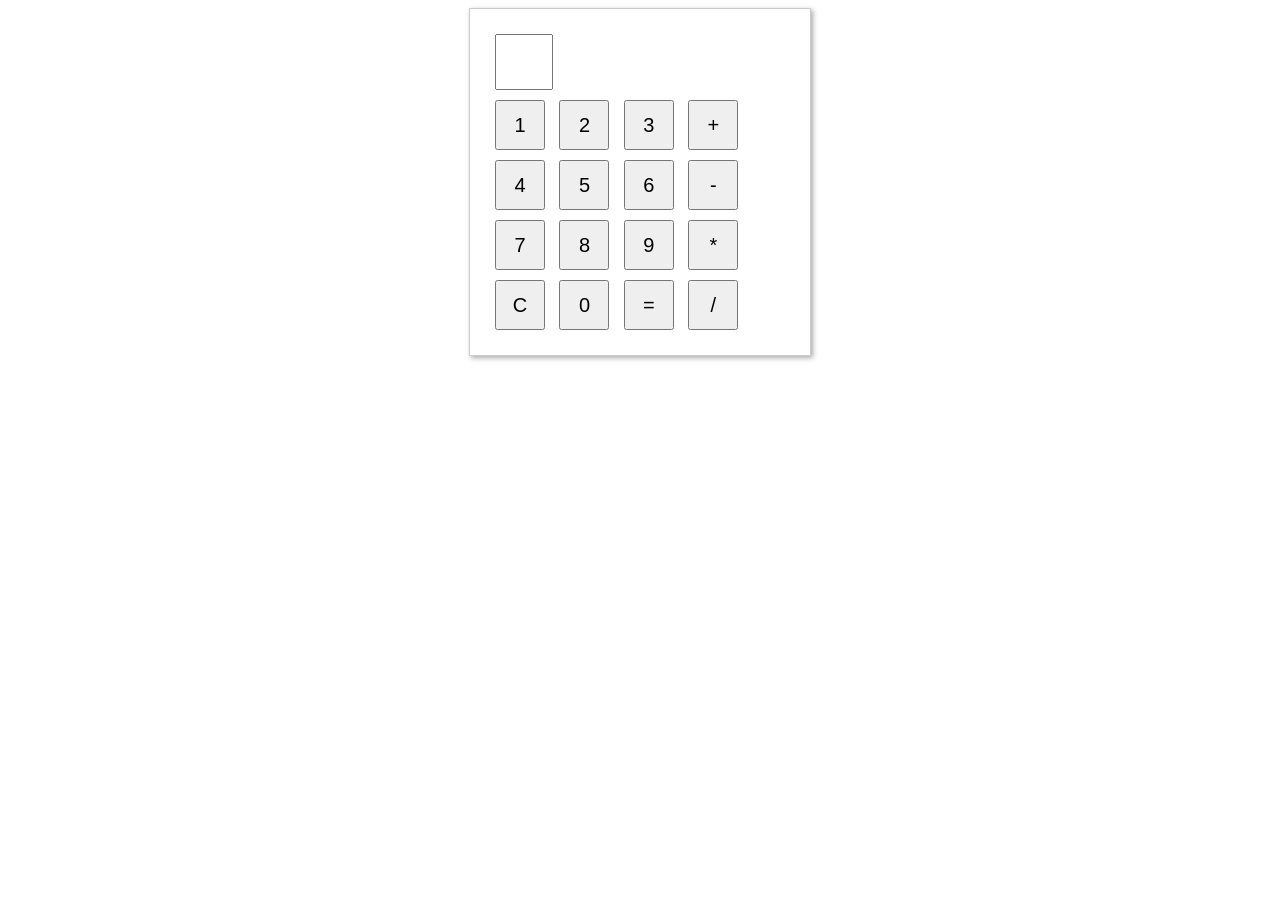
<file: index.html>
<!DOCTYPE html>
<html>
<head>
    <meta charset="UTF-8">
    <meta name="viewport" content="width=device-width, initial-scale=1.0">
    <title>Simple Calculator</title>
    <link rel="stylesheet" href="style.css">
</head>
<body>
    <div class="calculator">
        <input type="text" id="display" readonly>
        <br>
        <input type="button" value="1" onclick="appendToDisplay('1')">
        <input type="button" value="2" onclick="appendToDisplay('2')">
        <input type="button" value="3" onclick="appendToDisplay('3')">
        <input type="button" value="+" onclick="appendToDisplay('+')">
        <br>
        <input type="button" value="4" onclick="appendToDisplay('4')">
        <input type="button" value="5" onclick="appendToDisplay('5')">
        <input type="button" value="6" onclick="appendToDisplay('6')">
        <input type="button" value="-" onclick="appendToDisplay('-')">
        <br>
        <input type="button" value="7" onclick="appendToDisplay('7')">
        <input type="button" value="8" onclick="appendToDisplay('8')">
        <input type="button" value="9" onclick="appendToDisplay('9')">
        <input type="button" value="*" onclick="appendToDisplay('*')">
        <br>
        <input type="button" value="C" onclick="clearDisplay()">
        <input type="button" value="0" onclick="appendToDisplay('0')">
        <input type="button" value="=" onclick="calculate()">
        <input type="button" value="/" onclick="appendToDisplay('/')">
    </div>

    <script src="script.js"></script>
</body>
</html>
</file>
<file: style.css>
/* Basic CSS for styling the calculator */
body {
    font-family: Arial, sans-serif;
}

.calculator {
    width: 300px;
    margin: 0 auto;
    padding: 20px;
    border: 1px solid #ccc;
    box-shadow: 2px 2px 5px #aaa;
}

input[type="text"], input[type="button"] {
    width: 50px;
    height: 50px;
    font-size: 20px;
    margin: 5px;
}
</file>
